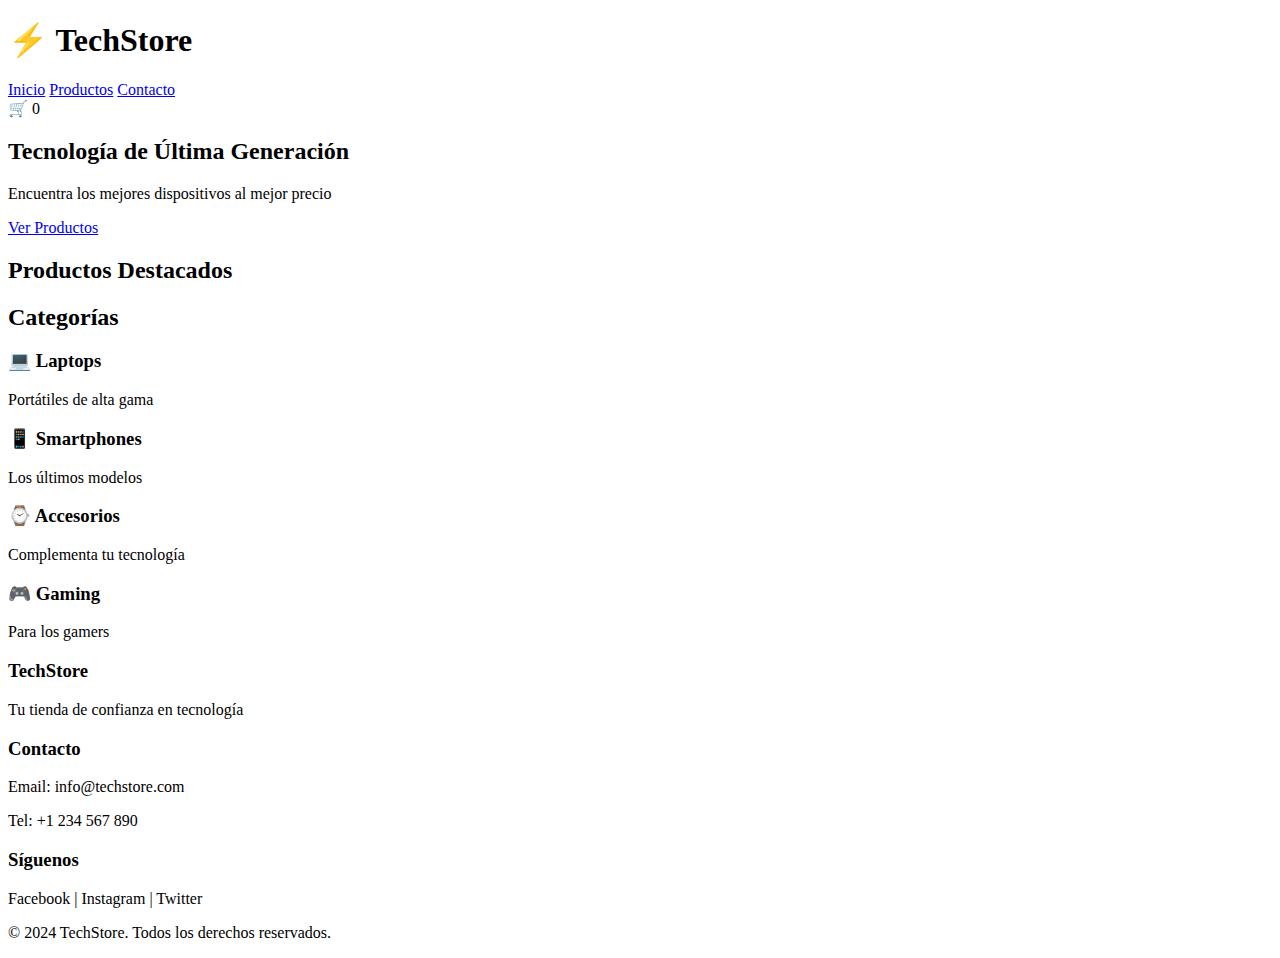
<file: index.html>
<!DOCTYPE html>
<html lang="es">
<head>
    <meta charset="UTF-8">
    <meta name="viewport" content="width=device-width, initial-scale=1.0">
    <title>TechStore - Tu Tienda de Tecnología</title>
    <link rel="stylesheet" href="styles.css">
</head>
<body>
    <!-- Header -->
    <header class="header">
        <div class="container">
            <div class="logo">
                <h1>⚡ TechStore</h1>
            </div>
            <nav class="nav">
                <a href="index.html">Inicio</a>
                <a href="productos.html">Productos</a>
                <a href="#contacto">Contacto</a>
            </nav>
            <div class="cart-icon" onclick="window.location.href='carrito.html'">
                🛒 <span id="cart-count">0</span>
            </div>
        </div>
    </header>

    <!-- Hero Section -->
    <section class="hero">
        <div class="hero-content">
            <h2>Tecnología de Última Generación</h2>
            <p>Encuentra los mejores dispositivos al mejor precio</p>
            <a href="productos.html" class="btn-primary">Ver Productos</a>
        </div>
    </section>

    <!-- Productos Destacados -->
    <section class="featured-products">
        <div class="container">
            <h2 class="section-title">Productos Destacados</h2>
            <div class="products-grid" id="featured-products">
                <!-- Los productos se cargarán dinámicamente -->
            </div>
        </div>
    </section>

    <!-- Categorías -->
    <section class="categories">
        <div class="container">
            <h2 class="section-title">Categorías</h2>
            <div class="categories-grid">
                <div class="category-card">
                    <h3>💻 Laptops</h3>
                    <p>Portátiles de alta gama</p>
                </div>
                <div class="category-card">
                    <h3>📱 Smartphones</h3>
                    <p>Los últimos modelos</p>
                </div>
                <div class="category-card">
                    <h3>⌚ Accesorios</h3>
                    <p>Complementa tu tecnología</p>
                </div>
                <div class="category-card">
                    <h3>🎮 Gaming</h3>
                    <p>Para los gamers</p>
                </div>
            </div>
        </div>
    </section>

    <!-- Footer -->
    <footer class="footer" id="contacto">
        <div class="container">
            <div class="footer-content">
                <div class="footer-section">
                    <h3>TechStore</h3>
                    <p>Tu tienda de confianza en tecnología</p>
                </div>
                <div class="footer-section">
                    <h3>Contacto</h3>
                    <p>Email: info@techstore.com</p>
                    <p>Tel: +1 234 567 890</p>
                </div>
                <div class="footer-section">
                    <h3>Síguenos</h3>
                    <p>Facebook | Instagram | Twitter</p>
                </div>
            </div>
            <div class="footer-bottom">
                <p>&copy; 2024 TechStore. Todos los derechos reservados.</p>
            </div>
        </div>
    </footer>

    <script src="productos.js"></script>
    <script src="app.js"></script>
</body>
</html>
</file>
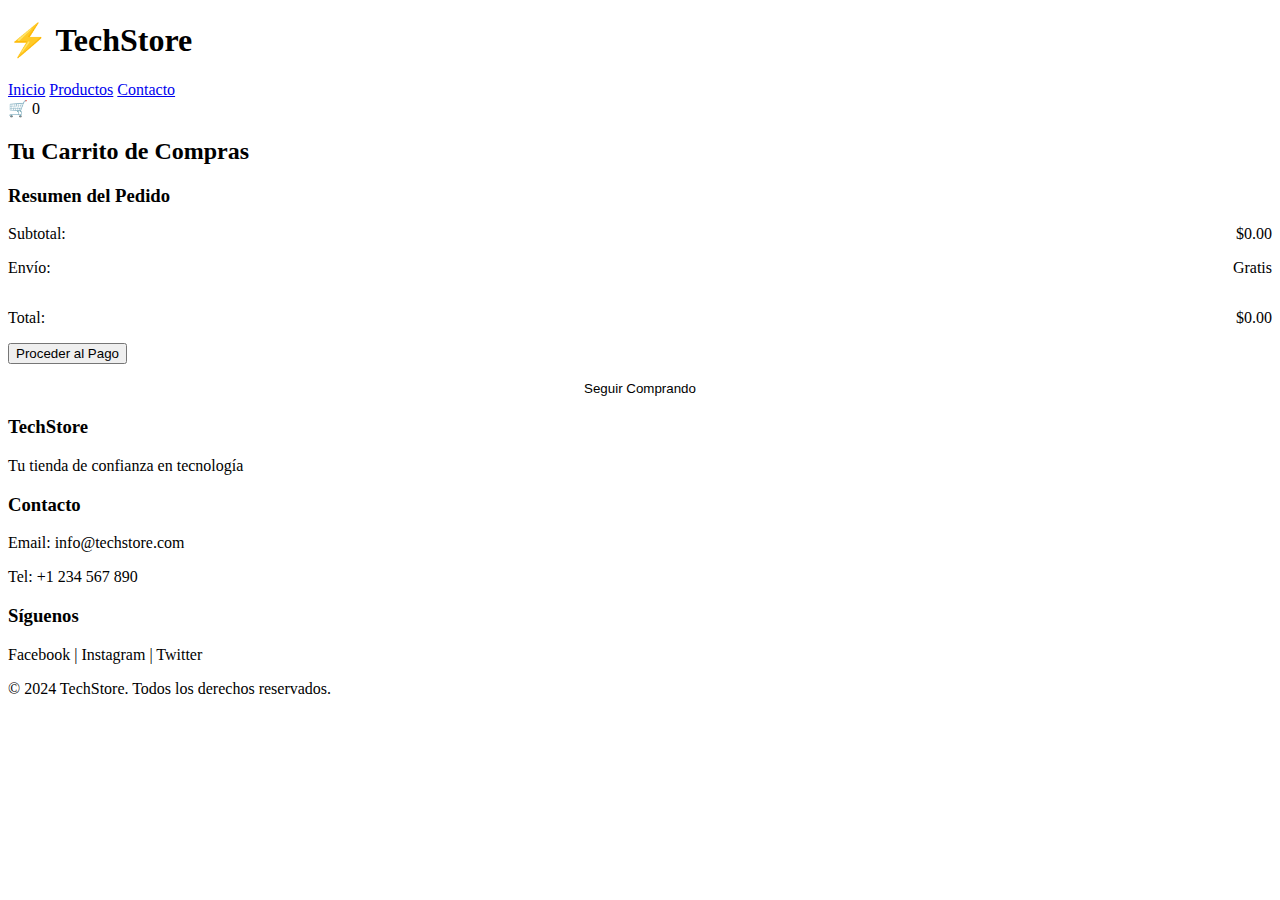
<file: carrito.html>
<!DOCTYPE html>
<html lang="es">
<head>
    <meta charset="UTF-8">
    <meta name="viewport" content="width=device-width, initial-scale=1.0">
    <title>Carrito - TechStore</title>
    <link rel="stylesheet" href="styles.css">
</head>
<body>
    <!-- Header -->
    <header class="header">
        <div class="container">
            <div class="logo">
                <h1>⚡ TechStore</h1>
            </div>
            <nav class="nav">
                <a href="index.html">Inicio</a>
                <a href="productos.html">Productos</a>
                <a href="index.html#contacto">Contacto</a>
            </nav>
            <div class="cart-icon" onclick="window.location.href='carrito.html'">
                🛒 <span id="cart-count">0</span>
            </div>
        </div>
    </header>

    <!-- Carrito -->
    <div class="cart-container">
        <h2 class="section-title">Tu Carrito de Compras</h2>
        
        <div id="cart-items">
            <!-- Los items del carrito se cargarán dinámicamente -->
        </div>

        <div class="cart-summary">
            <h3>Resumen del Pedido</h3>
            <div style="display: flex; justify-content: space-between; margin: 1rem 0;">
                <span>Subtotal:</span>
                <span id="cart-total">$0.00</span>
            </div>
            <div style="display: flex; justify-content: space-between; margin: 1rem 0;">
                <span>Envío:</span>
                <span>Gratis</span>
            </div>
            <hr style="margin: 1rem 0; border: none; border-top: 1px solid var(--border-color);">
            <div class="cart-total" style="display: flex; justify-content: space-between;">
                <span>Total:</span>
                <span id="cart-total-final">$0.00</span>
            </div>
            <button class="btn-add-to-cart" onclick="procesarCheckout()" style="margin-top: 1rem;">
                Proceder al Pago
            </button>
            <button class="btn-primary" onclick="window.location.href='productos.html'" 
                    style="margin-top: 1rem; width: 100%; text-align: center; background: transparent; 
                    color: var(--primary-color); border: 2px solid var(--primary-color);">
                Seguir Comprando
            </button>
        </div>
    </div>

    <!-- Footer -->
    <footer class="footer">
        <div class="container">
            <div class="footer-content">
                <div class="footer-section">
                    <h3>TechStore</h3>
                    <p>Tu tienda de confianza en tecnología</p>
                </div>
                <div class="footer-section">
                    <h3>Contacto</h3>
                    <p>Email: info@techstore.com</p>
                    <p>Tel: +1 234 567 890</p>
                </div>
                <div class="footer-section">
                    <h3>Síguenos</h3>
                    <p>Facebook | Instagram | Twitter</p>
                </div>
            </div>
            <div class="footer-bottom">
                <p>&copy; 2024 TechStore. Todos los derechos reservados.</p>
            </div>
        </div>
    </footer>

    <script src="productos.js"></script>
    <script src="app.js"></script>
    <script>
        // Actualizar también el total final
        document.addEventListener('DOMContentLoaded', function() {
            const totalFinal = document.getElementById('cart-total-final');
            if (totalFinal) {
                totalFinal.textContent = document.getElementById('cart-total').textContent;
            }
        });
    </script>
</body>
</html>
</file>
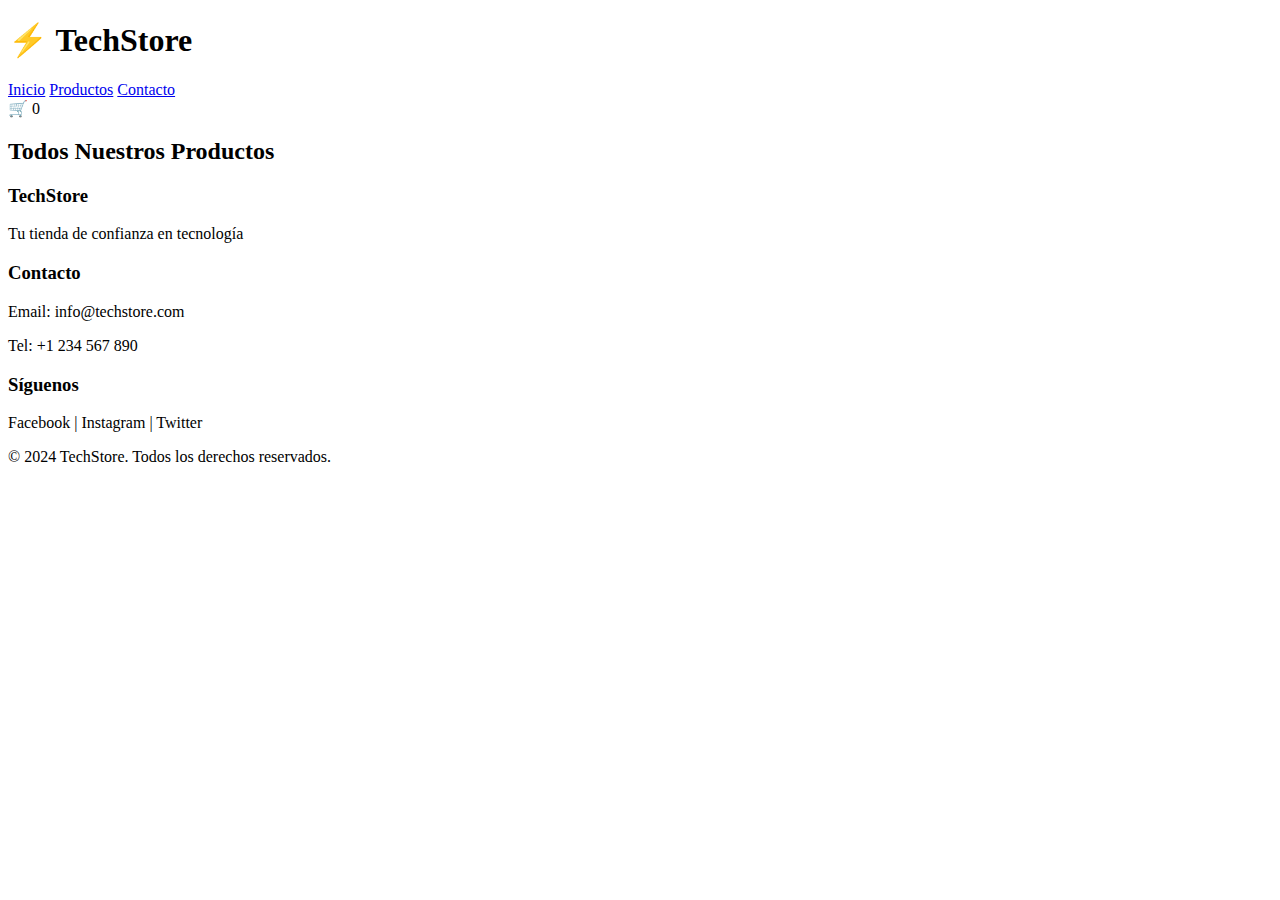
<file: productos.html>
<!DOCTYPE html>
<html lang="es">
<head>
    <meta charset="UTF-8">
    <meta name="viewport" content="width=device-width, initial-scale=1.0">
    <title>Productos - TechStore</title>
    <link rel="stylesheet" href="styles.css">
</head>
<body>
    <!-- Header -->
    <header class="header">
        <div class="container">
            <div class="logo">
                <h1>⚡ TechStore</h1>
            </div>
            <nav class="nav">
                <a href="index.html">Inicio</a>
                <a href="productos.html">Productos</a>
                <a href="index.html#contacto">Contacto</a>
            </nav>
            <div class="cart-icon" onclick="window.location.href='carrito.html'">
                🛒 <span id="cart-count">0</span>
            </div>
        </div>
    </header>

    <!-- Productos -->
    <section class="featured-products">
        <div class="container">
            <h2 class="section-title">Todos Nuestros Productos</h2>
            <div class="products-grid" id="all-products">
                <!-- Los productos se cargarán dinámicamente -->
            </div>
        </div>
    </section>

    <!-- Footer -->
    <footer class="footer">
        <div class="container">
            <div class="footer-content">
                <div class="footer-section">
                    <h3>TechStore</h3>
                    <p>Tu tienda de confianza en tecnología</p>
                </div>
                <div class="footer-section">
                    <h3>Contacto</h3>
                    <p>Email: info@techstore.com</p>
                    <p>Tel: +1 234 567 890</p>
                </div>
                <div class="footer-section">
                    <h3>Síguenos</h3>
                    <p>Facebook | Instagram | Twitter</p>
                </div>
            </div>
            <div class="footer-bottom">
                <p>&copy; 2024 TechStore. Todos los derechos reservados.</p>
            </div>
        </div>
    </footer>

    <script src="productos.js"></script>
    <script src="app.js"></script>
</body>
</html>
</file>
<file: styles.css>
/* ====== FIX: desenlazar selectores anidados ====== */
/* Antes estaba:
   body {
       .products-grid { ... }
   }
   Eso es inválido en CSS puro. */
body .products-grid {
    grid-template-columns: 1fr;
}

/* ========== ESTILOS CHECKOUT (corregido/escopado) ========== */
.checkout-container {
    max-width: 1200px;
    margin: 40px auto;
    padding: 20px;
}

.checkout-container h2 {
    text-align: center;
    color: #333;
    margin-bottom: 40px;
    font-size: 2.2em;
}

.checkout-grid {
    display: grid;
    grid-template-columns: 1fr 1fr;
    gap: 40px;
}

@media (max-width: 900px) {
    .checkout-grid {
        grid-template-columns: 1fr;
    }
}

/* Escopar las reglas de los métodos de pago dentro del formulario de checkout
   para evitar que choquen con otro .metodos-pago usado en el resumen/panel. */
.checkout-form {
    background: white;
    padding: 30px;
    border-radius: 12px;
    box-shadow: 0 6px 20px rgba(0,0,0,0.1);
}

.checkout-form h3 {
    color: #2c3e50;
    margin-bottom: 25px;
    font-size: 1.4em;
    display: flex;
    align-items: center;
    gap: 10px;
}

/* Ahora las reglas aplican específicamente a .checkout-form .metodos-pago */
.checkout-form .metodos-pago {
    display: flex;
    flex-direction: column;
    gap: 10px;
    margin-bottom: 30px;
}

.checkout-form .metodo-opcion {
    padding: 18px;
    border: 2px solid #e0e0e0;
    border-radius: 10px;
    cursor: pointer;
    display: flex;
    align-items: center;
    gap: 15px;
    transition: all 0.3s;
    font-size: 1.1em;
}

.checkout-form .metodo-opcion:hover {
    border-color: #3498db;
    background: #f8f9fa;
}

.checkout-form .metodo-opcion.active {
    border-color: #2ecc71;
    background: #e8f8f0;
}

.checkout-form .metodo-opcion i {
    font-size: 1.5em;
    width: 30px;
    text-align: center;
}

/* Formularios de pago escopados */
.checkout-form .form-pago {
    margin: 25px 0;
}

.checkout-form .input-group {
    margin-bottom: 20px;
}

.checkout-form .input-group label {
    display: block;
    margin-bottom: 8px;
    color: #555;
    font-weight: 500;
    display: flex;
    align-items: center;
    gap: 8px;
}

.checkout-form .input-group input {
    width: 100%;
    padding: 14px;
    border: 2px solid #ddd;
    border-radius: 8px;
    font-size: 1em;
    transition: border 0.3s;
}

.checkout-form .input-group input:focus {
    border-color: #3498db;
    outline: none;
}

.checkout-form .input-doble {
    display: grid;
    grid-template-columns: 1fr 1fr;
    gap: 20px;
}

/* Botón de pago - si lo quieres global, lo puedes dejar fuera de .checkout-form */
.btn-pagar {
    width: 100%;
    padding: 18px;
    background: linear-gradient(135deg, #2ecc71, #27ae60);
    color: white;
    border: none;
    border-radius: 10px;
    font-size: 1.2em;
    font-weight: 600;
    cursor: pointer;
    display: flex;
    align-items: center;
    justify-content: center;
    gap: 10px;
    transition: transform 0.3s, box-shadow 0.3s;
    margin-top: 30px;
}

/* Botón PayPal (puede quedarse global o scoping si prefieres) */
.btn-paypal {
    background: #003087;
    color: white;
    border: none;
    padding: 16px 30px;
    border-radius: 8px;
    font-size: 1.1em;
    cursor: pointer;
    display: flex;
    align-items: center;
    justify-content: center;
    gap: 10px;
    width: 100%;
    margin-top: 20px;
    transition: background 0.3s;
}

.btn-paypal:hover {
    background: #002266;
}

/* ========== RESUMEN / CARRITO (dejar .metodos-pago global aquí) ========== */
/* Esta sección conserva .metodos-pago tal como antes en el resumen,
   pero al haber escopado la versión del checkout, ya no deberían chocar. */
.resumen-pedido {
    background: white;
    padding: 30px;
    border-radius: 12px;
    box-shadow: 0 6px 20px rgba(0,0,0,0.1);
    align-self: start;
}

/* ... el resto de tus reglas de resumen/carro pueden permanecer igual ... */

/* Asegúrate de terminar el archivo con una nueva línea vacía al final. */
</file>
